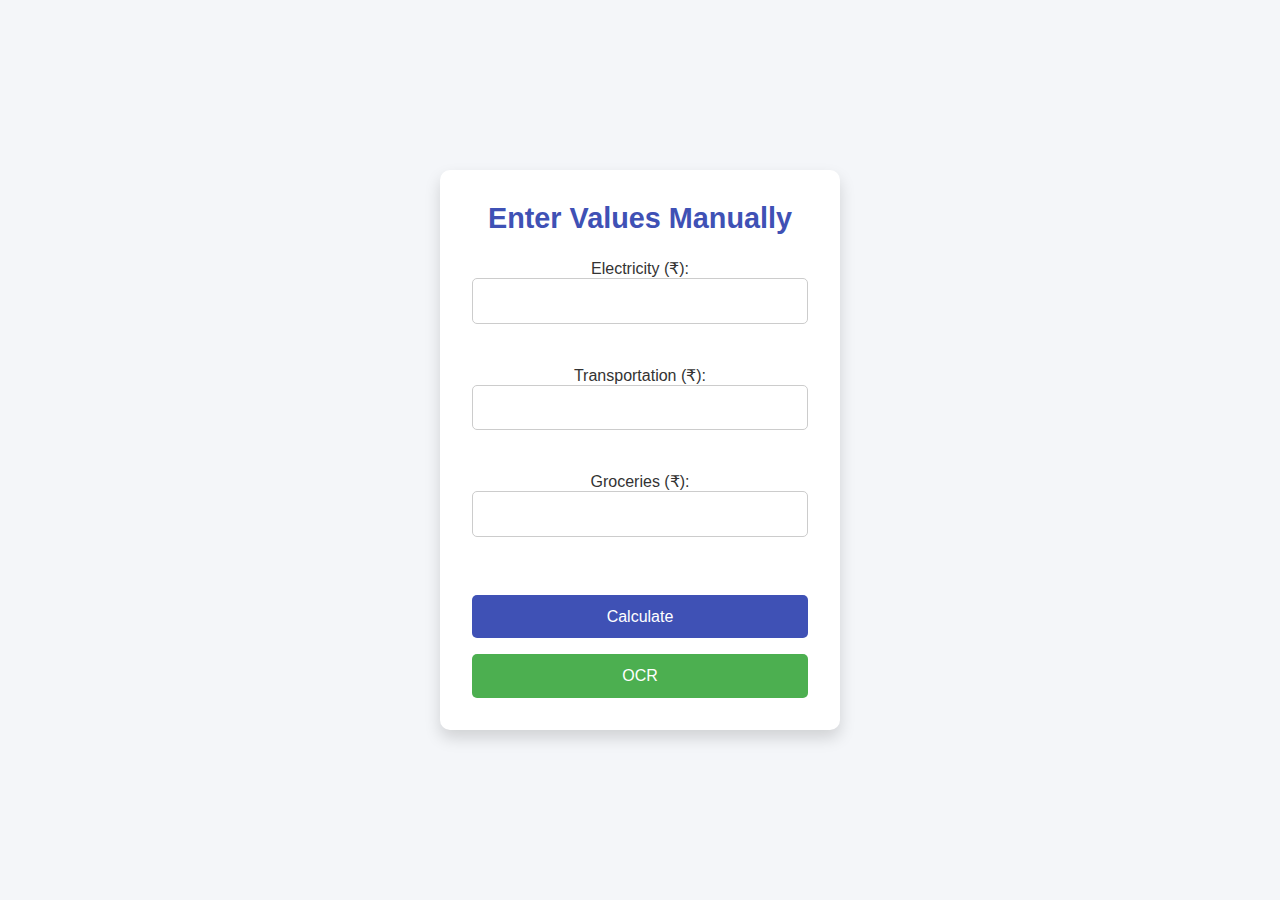
<file: MoneyMint/index/save/transaction/templates/manual_input.html>
<!DOCTYPE html>
<html lang="en">
<head>
    <meta charset="UTF-8">
    <meta name="viewport" content="width=device-width, initial-scale=1.0">
    <title>Manual Input</title>
    <link rel="stylesheet" href="../static/manual.css"> <!-- Update with your CSS file -->
</head>
<body>
    <div class="manual-input-container">
        <h2>Enter Values Manually</h2>
        <form method="POST">
            <label for="electricity">Electricity (₹):</label>
            <input type="text" name="electricity" required><br><br>

            <label for="transportation">Transportation (₹):</label>
            <input type="text" name="transportation" required><br><br>

            <label for="groceries">Groceries (₹):</label>
            <input type="text" name="groceries" required><br><br>

            <button type="submit">Calculate</button>
        </form>
        <a href="/" class="ocr-button">OCR</a> <!-- OCR button added -->
    </div>
</body>
</html>
</file>
<file: MoneyMint/index/save/transaction/static/manual.css>
/* General Reset */
* {
    margin: 0;
    padding: 0;
    box-sizing: border-box;
}

/* Body Styling */
body {
    display: flex;
    justify-content: center;
    align-items: center;
    min-height: 100vh;
    font-family: Arial, sans-serif;
    background-color: #f4f6f9; /* Light background */
    padding: 20px; /* Space around content */
    color: #333; /* Dark text */
}

/* Container Styling */
.manual-input-container {
    width: 100%;
    max-width: 400px; /* Limit width for larger screens */
    background-color: #ffffff; /* White background for the container */
    padding: 2rem; /* Inner padding */
    border-radius: 10px; /* Rounded corners */
    box-shadow: 0 8px 16px rgba(0, 0, 0, 0.15); /* Subtle shadow */
    text-align: center; /* Center text within container */
    transition: transform 0.3s ease; /* Smooth transition */
}

/* Hover effect for container */
.manual-input-container:hover {
    transform: translateY(-5px); /* Lift effect */
}

/* Heading */
.manual-input-container h2 {
    font-size: 1.8rem; /* Heading size */
    color: #3f51b5; /* Primary color */
    margin-bottom: 1.5rem; /* Space below heading */
}

/* Input Fields */
input[type="text"] {
    width: 100%; /* Full width input */
    padding: 0.8rem; /* Padding inside input */
    font-size: 1rem; /* Font size */
    border: 1px solid #ccc; /* Light border */
    border-radius: 5px; /* Rounded corners */
    outline: none; /* Remove outline */
    margin-bottom: 1.5rem; /* Space below input */
}

/* Button Styling */
button {
    width: 100%; /* Full width button */
    padding: 0.8rem; /* Padding inside button */
    font-size: 1rem; /* Font size */
    background-color: #3f51b5; /* Primary button color */
    color: #ffffff; /* Text color */
    border: none; /* Remove border */
    border-radius: 5px; /* Rounded corners */
    cursor: pointer; /* Pointer cursor */
    transition: background-color 0.3s ease, transform 0.3s ease; /* Smooth transition */
    margin-top: 1rem; /* Space above button */
}

/* Hover effect for buttons */
button:hover {
    background-color: #2c3b91; /* Darker shade on hover */
    transform: translateY(-3px); /* Lift effect */
}

/* OCR Button Styling */
.ocr-button {
    display: inline-block; /* Make it behave like a button */
    width: 100%; /* Full width button */
    padding: 0.8rem; /* Padding inside */
    font-size: 1rem; /* Font size */
    background-color: #4caf50; /* Green background */
    color: #ffffff; /* Text color */
    text-align: center; /* Center text */
    text-decoration: none; /* Remove underline */
    border-radius: 5px; /* Rounded corners */
    margin-top: 1rem; /* Space above */
    transition: background-color 0.3s ease, transform 0.3s ease; /* Animation */
}

/* Hover effect for OCR button */
.ocr-button:hover {
    background-color: #388e3c; /* Darker green on hover */
    transform: translateY(-3px); /* Lift effect */
}

/* Responsive Design */
@media (max-width: 768px) {
    .manual-input-container {
        padding: 1.5rem; /* Reduced padding on smaller screens */
    }

    .manual-input-container h2 {
        font-size: 1.6rem; /* Smaller heading on smaller screens */
    }

    input[type="text"],
    button {
        font-size: 0.9rem; /* Smaller font size */
    }
}
</file>
